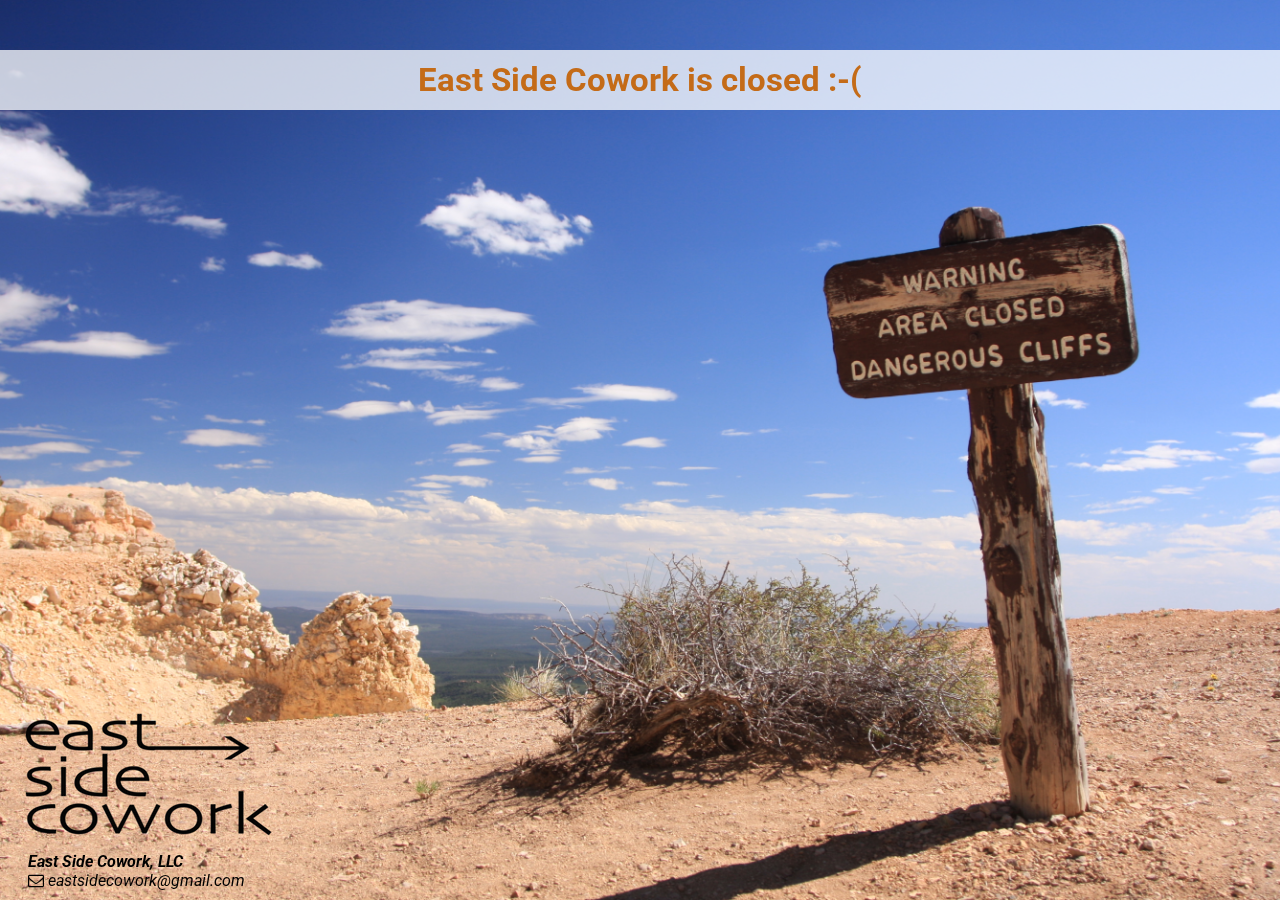
<file: index.html>
<!DOCTYPE html>
<html lang="en">
<head>
<meta charset="utf-8">
<title>East Side Cowork</title>
<meta name="viewport" content="width=device-width, initial-scale=1.0">
<meta name="description" content="East Side Cowork is closed :-( ">
<meta name="author" content="East Side Cowork, LLC">
<!-- Le styles -->
<link href="//netdna.bootstrapcdn.com/font-awesome/4.0.3/css/font-awesome.css" rel="stylesheet">
<link href='http://fonts.googleapis.com/css?family=Roboto:400,100,100italic,300,300italic,400italic,500,500italic,700,700italic,900,900italic&amp;subset=latin,latin-ext' rel='stylesheet' type='text/css'>
<link href="assets/css/font-awesome.min.css" rel="stylesheet"> 
<link href="//netdna.bootstrapcdn.com/font-awesome/4.0.3/css/font-awesome.css" rel="stylesheet">
<!-- Le HTML5 shim, for IE6-8 support of HTML5 elements -->
<!--[if lt IE 9]>
      <script src="http://html5shim.googlecode.com/svn/trunk/html5.js"></script>
    <![endif]-->
<!-- Le fav and touch icons -->
<link rel="shortcut icon" type="image/png" href="assets/ico/favicon.png">
<link rel="apple-touch-icon-precomposed" sizes="144x144" href="assets/ico/apple-touch-icon-144-precomposed.png">
<link rel="apple-touch-icon-precomposed" sizes="114x114" href="assets/ico/apple-touch-icon-114-precomposed.png">
<link rel="apple-touch-icon-precomposed" sizes="72x72" href="assets/ico/apple-touch-icon-72-precomposed.png">
<link rel="apple-touch-icon-precomposed" href="assets/ico/apple-touch-icon-57-precomposed.png">
<style>
html { 
  background: url(assets/img/closed.jpg) no-repeat center center fixed; 
  -webkit-background-size: cover;
  -moz-background-size: cover;
  -o-background-size: cover;
  background-size: cover;
}
body, html{
	font-family:  'Roboto', sans-serif;
}
.hero-unit{
	position:fixed;
	top:45px;
	text-align:center;
	width:100%;
	left:0px;
	min-width:100%;
	display:block;
	background:none;
	-moz-transition: opacity 2s ease-in-out;
	-o-transition: opacity 2s ease-in-out;
	-webkit-transition: opacity 2s ease-in-out;
	-ms-transition: opacity 2s ease-in-out;
	transition: opacity 2s ease-in-out;
	text-align:center;
	max-width:1350px;
	color:#fff;
	text-shadow: 0 1px 2px #000000;	
	margin-left:auto;
	margin-right:auto;
}
.hero-unit p{
	font-size:32.5px;
	color: #c46b18;
	line-height: 40px;
	margin:5px 0px -5px;
	padding:10px 20px;
	font-weight:300;
	text-shadow:none;
}
#footer {
	position: fixed;
	bottom: 0;
	padding-bottom: 10px;
	padding-left: 10px;
}
</style>
</head>
<body>

<!-- HEADER MARKETING SLOGAN-->
<header class="container">
	<div class="hero-unit text-center">
		<p style="background-color:rgba(255,255,255,0.75);font-weight: bold;text-shadow:none;" class="text-center main-color">East Side Cowork is closed :-( </p>
	</div><!-- / HERO UNIT-->
</header><!-- / HEADER MARKETING SLOGAN container-->


<div id="footer">
	<span class="logo"><img src="assets/img/logo_black.png" alt="logo"></span>
	<address style="padding-left: 10px;">
		<strong>East Side Cowork, LLC</strong><br>
		<i class="fa-icon-envelope"></i> <a href="mailto:eastsidecowork@gmail.com" style="color:black;text-decoration:none;">eastsidecowork@gmail.com</a><br/>
		<div class="foot-line"></div>
							  
	</address>
</div>

</body>
</html>
</file>
